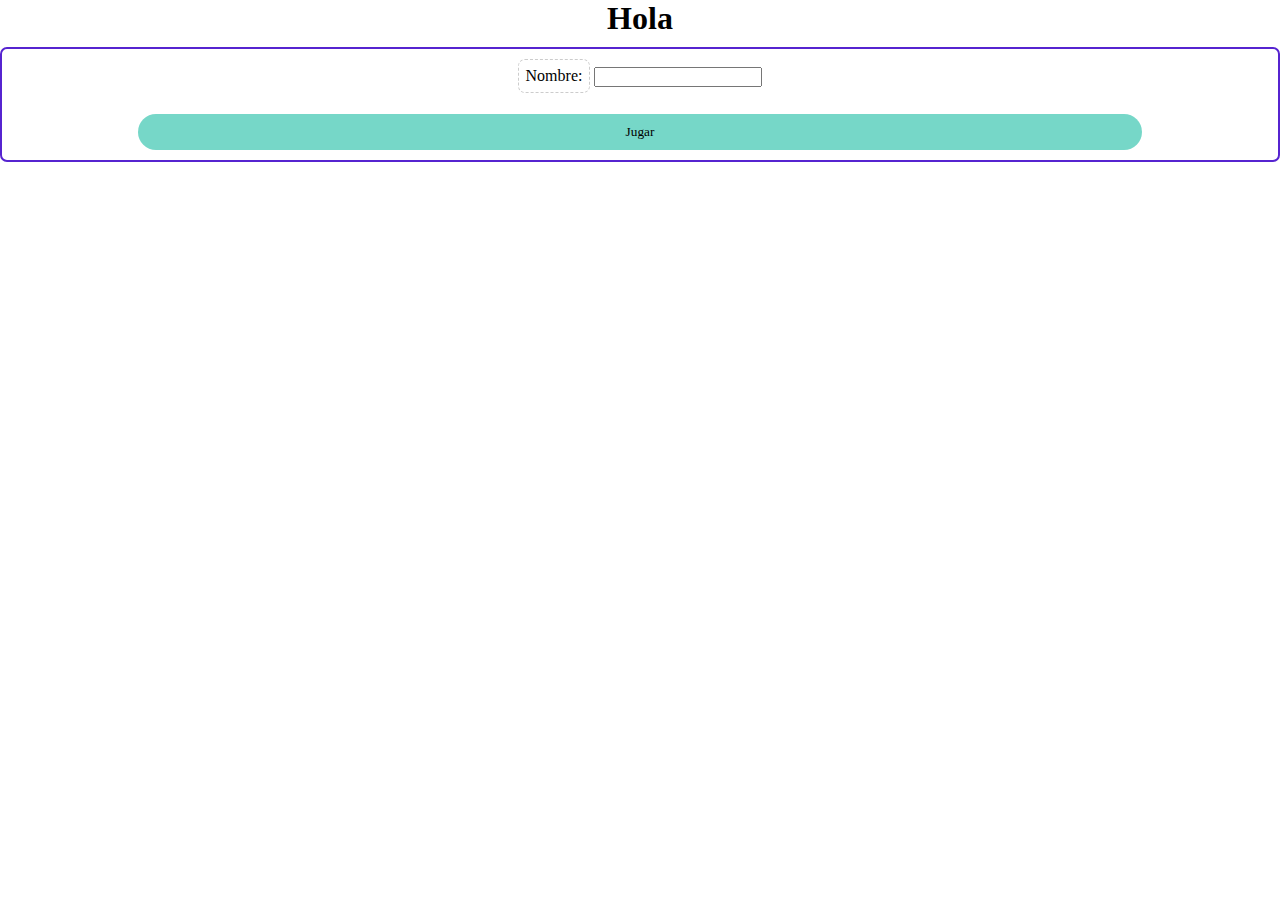
<file: index.html>
<!DOCTYPE html>
<html lang="en">
  <head>
    <meta charset="UTF-8" />
    <meta name="viewport" content="width=device-width, initial-scale=1.0" />
    <meta http-equiv="X-UA-Compatible" content="ie=edge" />
    <link rel="stylesheet" href="style.css" />
    <script src="index.js"></script>
    <link href="preguntas.html" rel="import" />
    <title>Pagina de Bienvenida</title>
  </head>
  <body>
    <div class="form1">
      <h1>Hola</h1>
      <section>
        <label class="name" for="nombre"> Nombre:</label>
        <input type="text" id="nombre" name="nombre" /><br /><br />
        <button class="btnjugar" type="button" onclick="alertaNombre()">
          Jugar
        </button>
      </section>
    </div>
  </body>
</html>
</file>
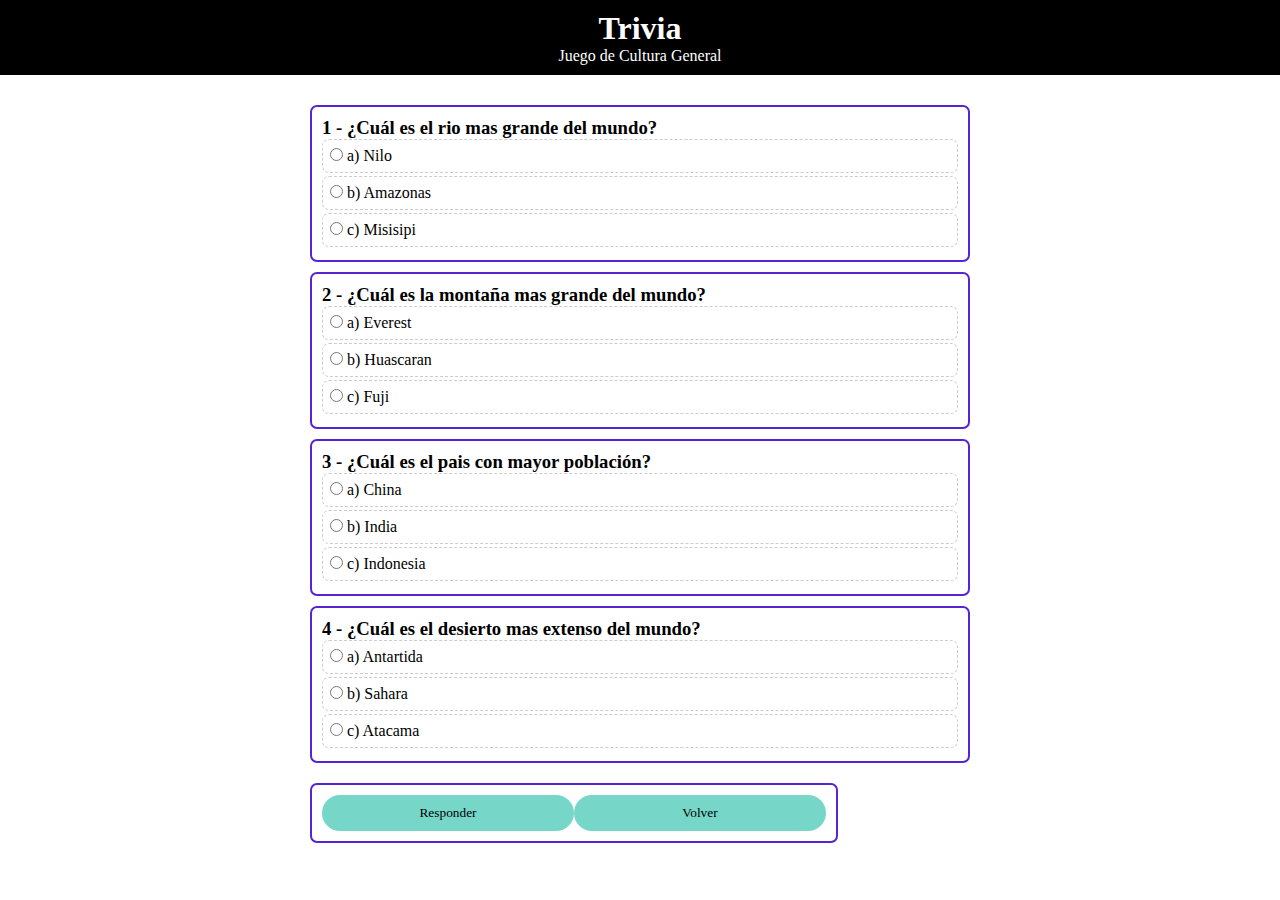
<file: preguntas.html>
<!DOCTYPE html>
<html lang="en">
  <head>
    <meta charset="UTF-8" />
    <meta name="viewport" content="width=device-width, initial-scale=1.0" />
    <meta http-equiv="X-UA-Compatible" content="ie=edge" />
    <link rel="stylesheet" href="style.css" />
    <script src="index.js"></script>
    <link href="index.html" rel="import" />

    <title>Pantalla de Bienvenida</title>
  </head>
  <body>
    <header>
      <h1>Trivia</h1>
      <p>Juego de Cultura General</p>
    </header>
    <div class="contenido">
      <section id="p1">
        <h3>1 - ¿Cuál es el rio mas grande del mundo?</h3>
        <label>
          <input type="radio" value="1" name="p1" onclick="alerta(this)" />
          a) Nilo
        </label>

        <label>
          <input type="radio" value="2" name="p1" onclick="alerta(this)" />
          b) Amazonas
        </label>
        <label>
          <input type="radio" value="3" name="p1" onclick="alerta(this)" />
          c) Misisipi
        </label>
      </section>

      <section id="p2">
        <h3>2 - ¿Cuál es la montaña mas grande del mundo?</h3>
        <label>
          <input type="radio" value="1" name="p2" onclick="alerta(this)" />
          a) Everest
        </label>
        <label>
          <input type="radio" value="2" name="p2" onclick="alerta(this)" />
          b) Huascaran
        </label>
        <label>
          <input type="radio" value="3" name="p2" onclick="alerta(this)" />
          c) Fuji
        </label>
      </section>

      <section id="p3">
        <h3>3 - ¿Cuál es el pais con mayor población?</h3>
        <label>
          <input type="radio" value="1" name="p3" onclick="alerta(this)" />
          a) China
        </label>
        <label>
          <input type="radio" value="2" name="p3" onclick="alerta(this)" />
          b) India
        </label>
        <label>
          <input type="radio" value="3" name="p3" onclick="alerta(this)" />
          c) Indonesia
        </label>
      </section>
      <section id="p4">
        <h3>4 - ¿Cuál es el desierto mas extenso del mundo?</h3>
        <label>
          <input type="radio" value="1" name="p4" onclick="alerta(this)" />
          a) Antartida
        </label>
        <label>
          <input type="radio" value="2" name="p4" onclick="alerta(this)" />
          b) Sahara
        </label>
        <label>
          <input type="radio" value="3" name="p4" onclick="alerta(this)" />
          c) Atacama
        </label>
      </section>
      <section class="botones">
        <button type="button" onclick="alertaResponder()">Responder</button>
        <br />
        <br />
        <button type="button" onclick="alertaVolver()">
          Volver
        </button>
      </section>
    </div>
  </body>
</html>
</file>
<file: style.css>
* {
    box-sizing: border-box;
    padding: 0;
    margin: 0;
    font-family: "Balsamic Sans";
  }
  header {
    text-align: center;
    background: #000;
    color: #fff;
    padding: 10px 0;
  }
  .contenido {
    max-width: 700px;
    margin: auto;
    padding: 20px;
  }
  
  section {
    border: 2px solid #5624d0;
    border-radius: 7px;
    padding: 10px;
    margin: 10px 0;
  }
  label {
    display: block;
    padding: 7px;
    border-radius: 7px;
    cursor: pointer;
    border: 1px dashed #ccc;
    margin-bottom: 3px;
  }
  
  label:hover {
    background: #cec0fc;
  }
  
  button {
    width: 80%;
    display: block;
    margin: auto;
    padding: 10px;
  
    background-color: #76d7c8;
    border: none;
    cursor: pointer;
    border-radius: 20px;
  }
  
  button:hover {
    background: #000;
    color: #fff;
  }
  
  .name {
    display: inline-block;
    padding: 7px;
    border-radius: 7px;
    cursor: pointer;
    border: 1px dashed #ccc;
    margin-bottom: 3px;
  }
  .form1 {
    text-align: center;
  }
  .botones {
    display: inline-flex;
    width: 80%;
    justify-content: center;
    white-space: auto;
    /*  margin: auto;*/
    /* padding: 10px;*/
  }
  .respuestaMarcada {
    background-color: red;
  }
  .respuestaCorrecta {
    background-color: green;
  }
</file>
